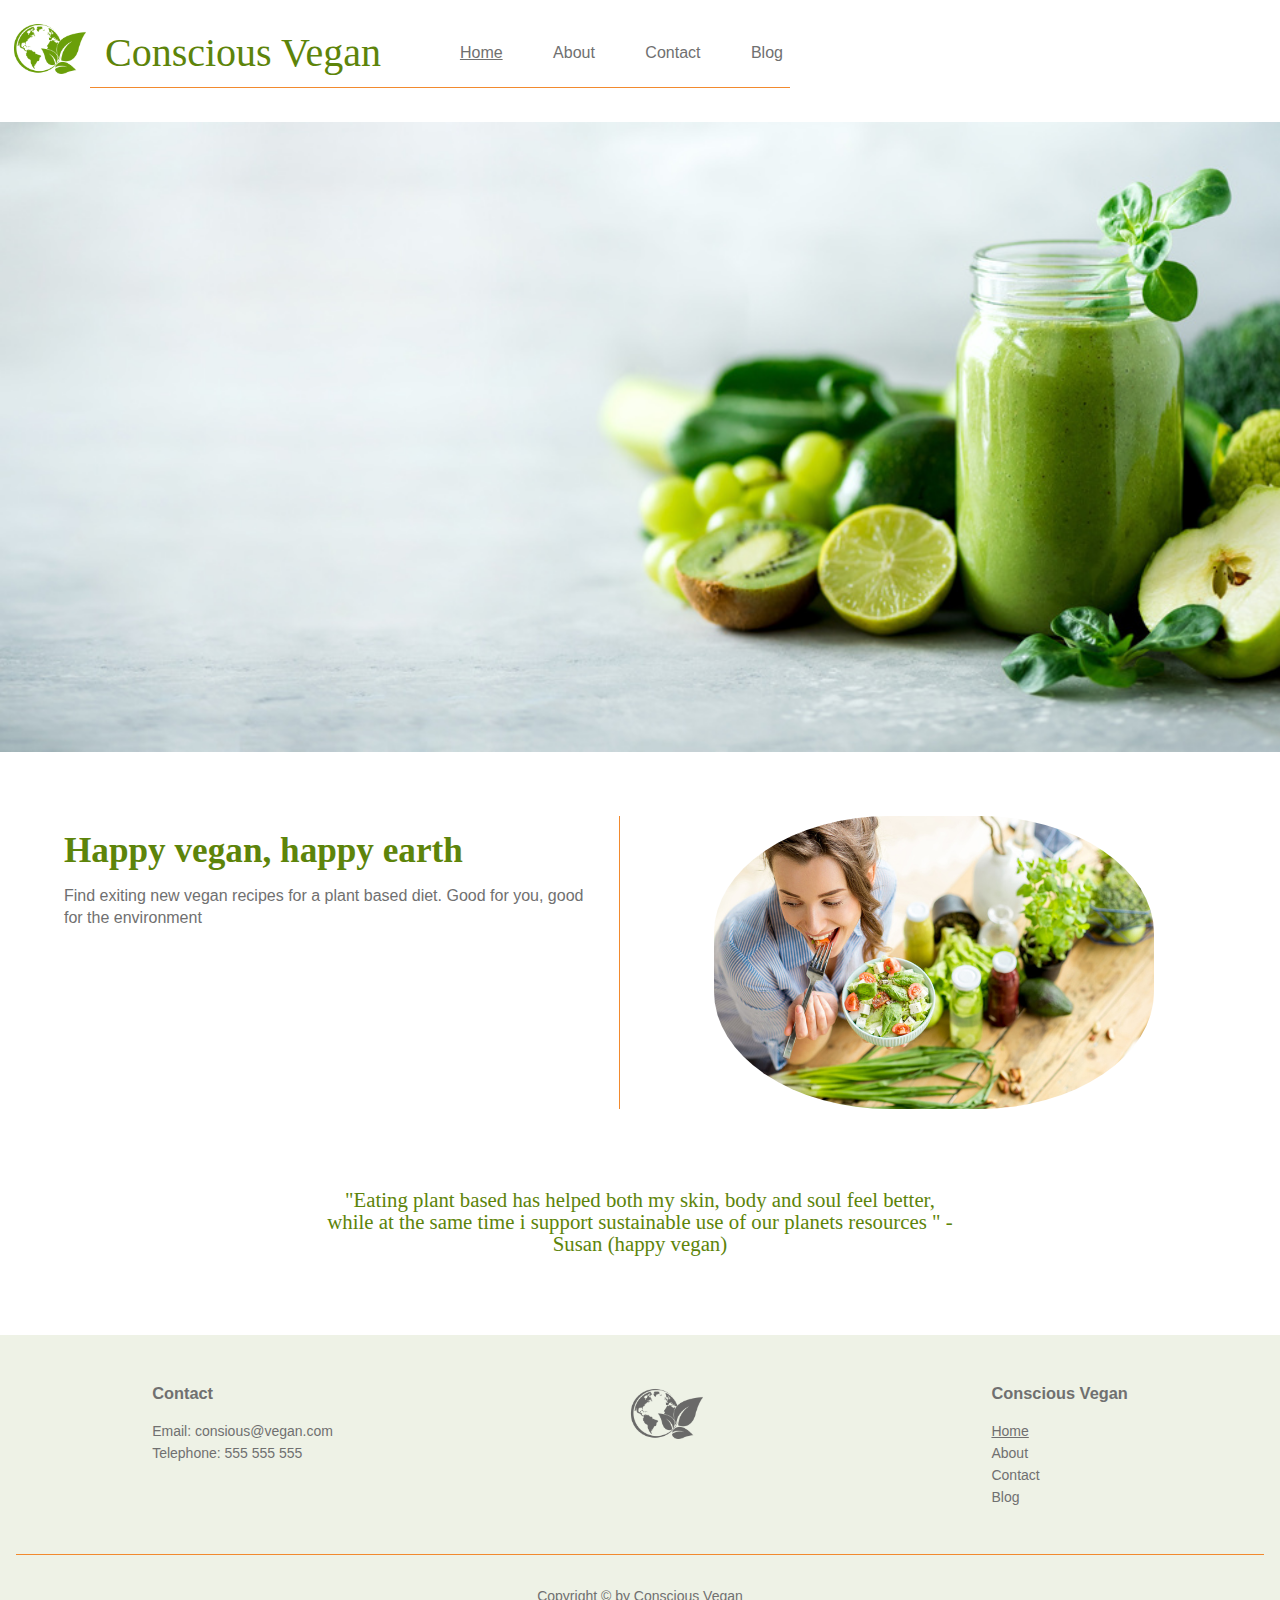
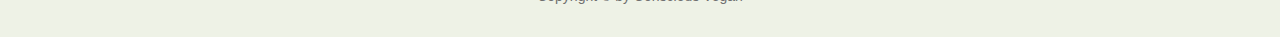
<file: index.html>
<!DOCTYPE html>
<html lang="en">
    <head>
        <meta charset="UTF-8">
        <meta http-equiv="X-UA-Compatible" content="IE=edge">
        <meta name="description" content="The homepage of Conscious Vegan, for people who want a plant based and eco friendly diet">
        <meta name="viewport" content="width=device-width, initial-scale=1.0">       
        <link href="css/styles.css" rel="stylesheet">
        <title>Conscious Vegan | Home</title>   
    </head>
    <body>
        <header>
            <a href="index.html"><img src="images/earth-logo-green.png" alt="Logo of Conscious Vegan" class="logo-img"></a>
            <div class="line">
                <a href="index.html" class="logo">Conscious Vegan</a>
                <nav>
                    <ul>
                        <li><a href="index.html" class="current">Home</a></li>
                        <li><a href="about.html">About</a></li>
                        <li><a href="contact.html">Contact</a></li>
                        <li><a href="blog.html">Blog</a></li>
                    </ul>
                </nav>
            </div>
        </header>
        <main>
            <div class="hero"></div>
            <section class="first-section">
                <div class="first-section-div">
                    <h1>Happy vegan, happy earth</h1>
                    <p>Find exiting new vegan recipes for a plant based diet. Good for you, good for the environment</p>
                </div>
                <div>
                    <img src="images/woman-eating-salad.jpg" class="first-section-img" alt="Woman enjoying a green salad">
                </div>               

            </section class="second-section">
            <section>

            </section>
            <section class="third-section">
                <p>"Eating plant based has helped both my skin, body and soul feel better, while at the same time i support sustainable use of our planets resources " - Susan (happy vegan)
                </p>
            </section>

        </main>
        <footer>
            <div class="footer-content">
                <div>
                    <h3>Contact</h3>
                    <li>Email: consious@vegan.com</li>
                    <li>Telephone: 555 555 555</li>
                </div>
                <div>
                    <img src="images/earth-logo-grey.png" class="footer-img">
                </div>
                <div>
                    <h3>Conscious Vegan</h3>
                    <li><a href="index.html" class="current">Home</a></li>
                    <li><a href="about.html">About</a></li>
                    <li><a href="contact.html">Contact</a></li>
                    <li><a href="blog.html">Blog</a></li>                
                </div>
            </div>           
            <div class="footer-copy">
                <p>Copyright &copy; by Conscious Vegan</p>
            </div>            
        </footer>
    </body>

</html>
</file>
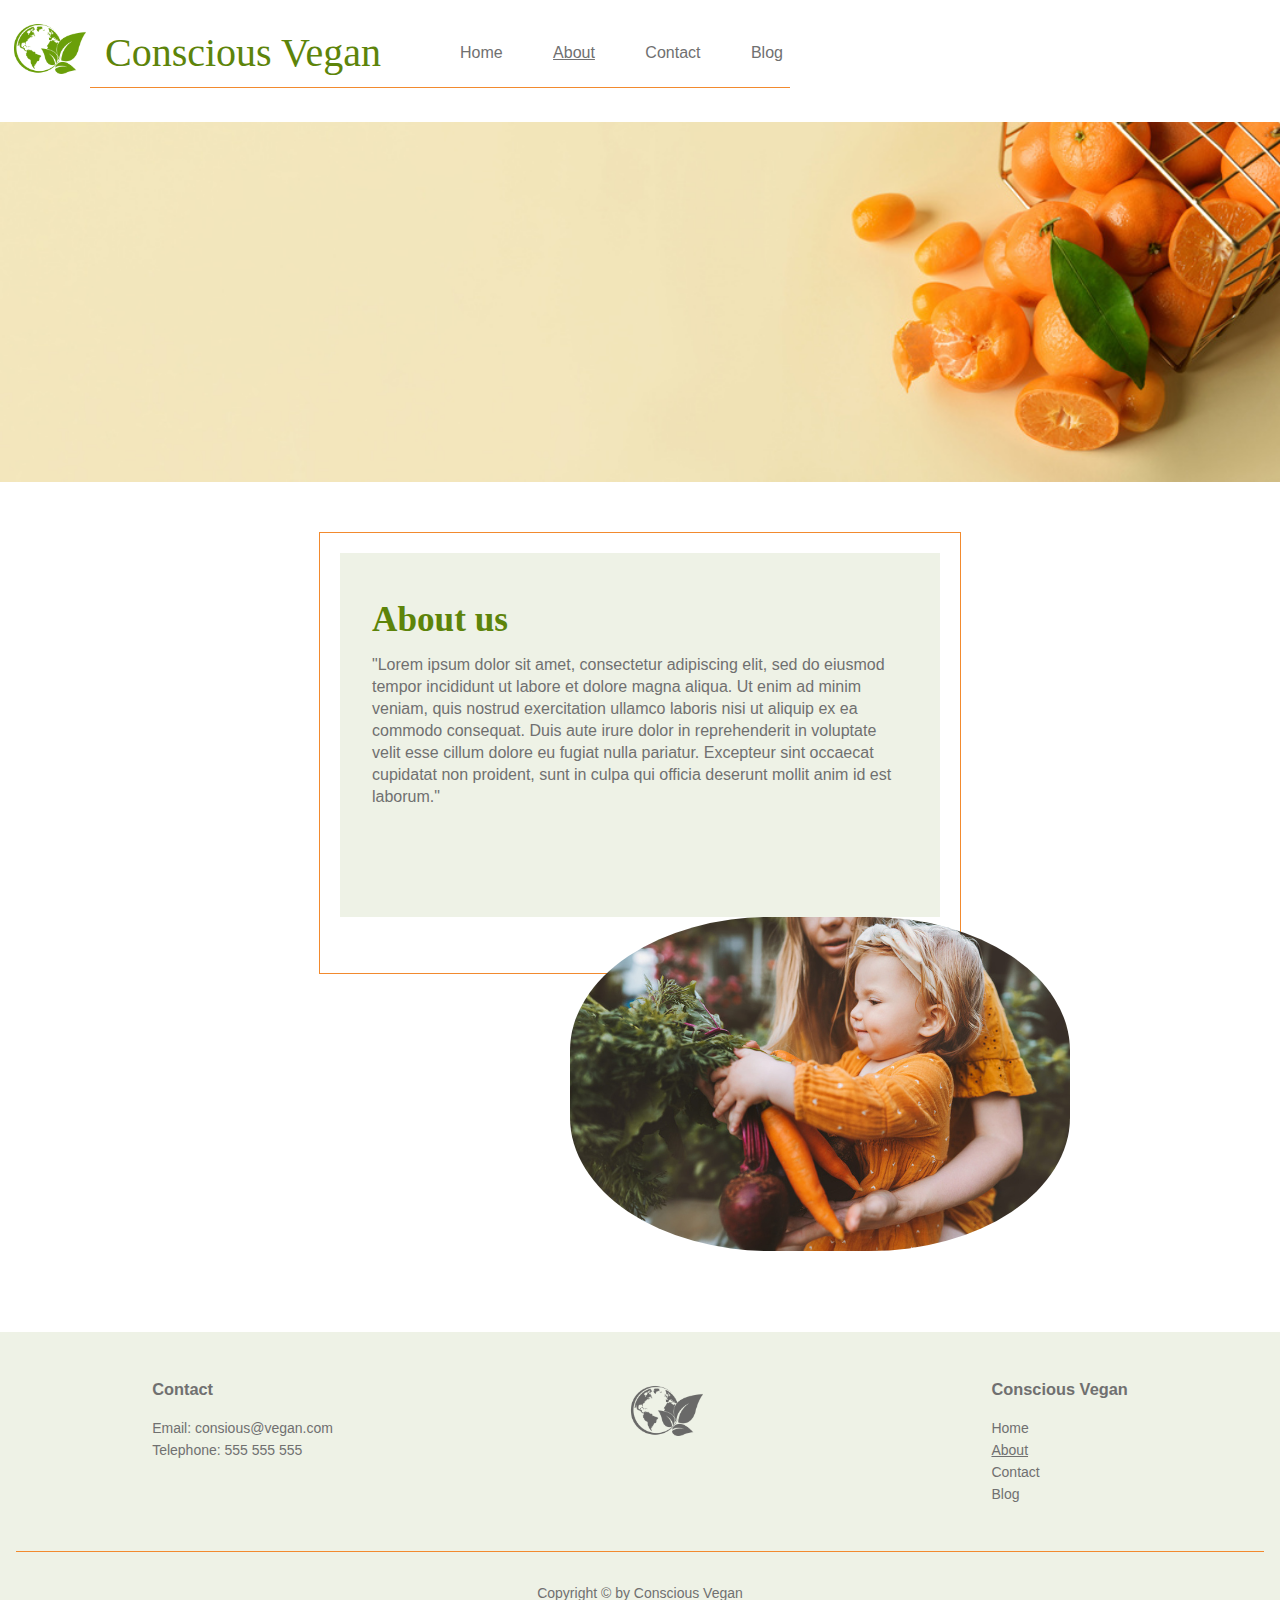
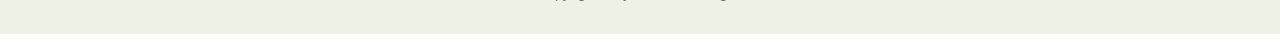
<file: about.html>
<!DOCTYPE html>
<html lang="en">
    <head>
        <meta charset="UTF-8">
        <meta http-equiv="X-UA-Compatible" content="IE=edge">
        <meta name="description" content="The about page of Conscious Vegan, find out why a vegan diet is better for the environment">
        <meta name="viewport" content="width=device-width, initial-scale=1.0">       
        <link href="css/styles.css" rel="stylesheet">
        <title>Conscious Vegan | About</title>   
    </head>
    <body>
        <header>
            <a href="index.html"><img src="images/earth-logo-green.png" alt="Logo of Conscious Vegan" class="logo-img"></a>
            <div class="line">
                <a href="index.html" class="logo">Conscious Vegan</a>
                <nav>
                    <ul>
                        <li><a href="index.html">Home</a></li>
                        <li><a href="about.html" class="current">About</a></li>
                        <li><a href="contact.html">Contact</a></li>
                        <li><a href="blog.html">Blog</a></li>
                    </ul>
                </nav>
            </div>
        </header>
        <main>
            <div class="hero-about"></div>
            <section class="container">            
                <div class="about-section">
                    <div class="about-content">
                        <h1>About us</h1>
                        <p>"Lorem ipsum dolor sit amet, consectetur adipiscing elit, sed do eiusmod tempor incididunt ut labore et dolore magna aliqua. Ut enim ad minim veniam, quis nostrud exercitation ullamco laboris nisi ut aliquip ex ea commodo consequat. Duis aute irure dolor in reprehenderit in voluptate velit esse cillum dolore eu fugiat nulla pariatur. Excepteur sint occaecat cupidatat non proident, sunt in culpa qui officia deserunt mollit anim id est laborum."</p>
                    </div>
                    <div>
                        <img src="images/mother-and-child.jpg" alt="Mother and child gathering vegetables" class="about-img">
                    </div>                   
                </div>
            </section>
        </main>
        <footer>
            <div class="footer-content">
                <div>
                    <h3>Contact</h3>
                    <li>Email: consious@vegan.com</li>
                    <li>Telephone: 555 555 555</li>
                </div>
                <div>
                    <img src="images/earth-logo-grey.png" class="footer-img">
                </div>
                <div>
                    <h3>Conscious Vegan</h3>
                    <li><a href="index.html">Home</a></li>
                    <li><a href="about.html" class="current">About</a></li>
                    <li><a href="contact.html">Contact</a></li>
                    <li><a href="blog.html">Blog</a></li>                
                </div>
            </div>           
            <div class="footer-copy">
                <p>Copyright &copy; by Conscious Vegan</p>
            </div>            
        </footer>
    </body>

</html>
</file>
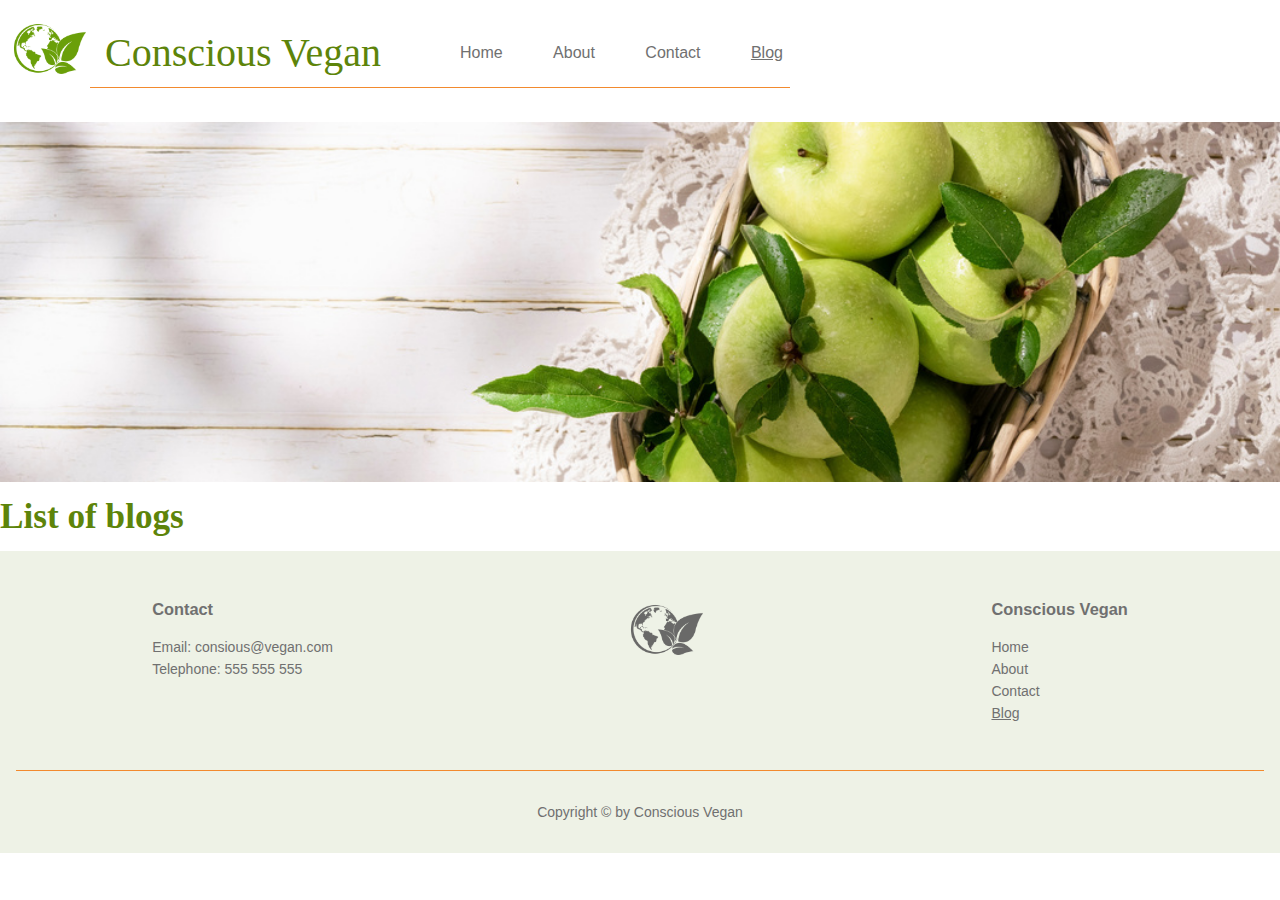
<file: blog.html>
<!DOCTYPE html>
<html lang="en">
    <head>
        <meta charset="UTF-8">
        <meta http-equiv="X-UA-Compatible" content="IE=edge">
        <meta name="description" content="The blog page of Conscious Vegan, find different vegan recipes ">
        <meta name="viewport" content="width=device-width, initial-scale=1.0">       
        <link href="css/styles.css" rel="stylesheet">
        <title>Conscious Vegan | Blogs</title>   
    </head>
    <body>
        <header>
            <a href="index.html"><img src="images/earth-logo-green.png" alt="Logo of Conscious Vegan" class="logo-img"></a>
            <div class="line">
                <a href="index.html" class="logo">Conscious Vegan</a>
                <nav>
                    <ul>
                        <li><a href="index.html">Home</a></li>
                        <li><a href="about.html">About</a></li>
                        <li><a href="contact.html">Contact</a></li>
                        <li><a href="blog.html" class="current">Blog</a></li>
                    </ul>
                </nav>
            </div>
        </header>
        <main>
            <div class="hero-blog"></div>
            <div>
                <h1>List of blogs</h1>
                <div class="contentContainer">
                    <div class="spinner"></div>
                    
                </div>
            </div>
            <script src="js/blog.js"></script>
        </main>
        <footer>
            <div class="footer-content">
                <div>
                    <h3>Contact</h3>
                    <li>Email: consious@vegan.com</li>
                    <li>Telephone: 555 555 555</li>
                </div>
                <div>
                    <img src="images/earth-logo-grey.png" class="footer-img">
                </div>
                <div>
                    <h3>Conscious Vegan</h3>
                    <li><a href="index.html">Home</a></li>
                    <li><a href="about.html">About</a></li>
                    <li><a href="contact.html">Contact</a></li>
                    <li><a href="blog.html" class="current">Blog</a></li>                
                </div>
            </div>           
            <div class="footer-copy">
                <p>Copyright &copy; by Conscious Vegan</p>
            </div>            
        </footer>
        <script src="js/blog.js"></script>
    </body>

</html>
</file>
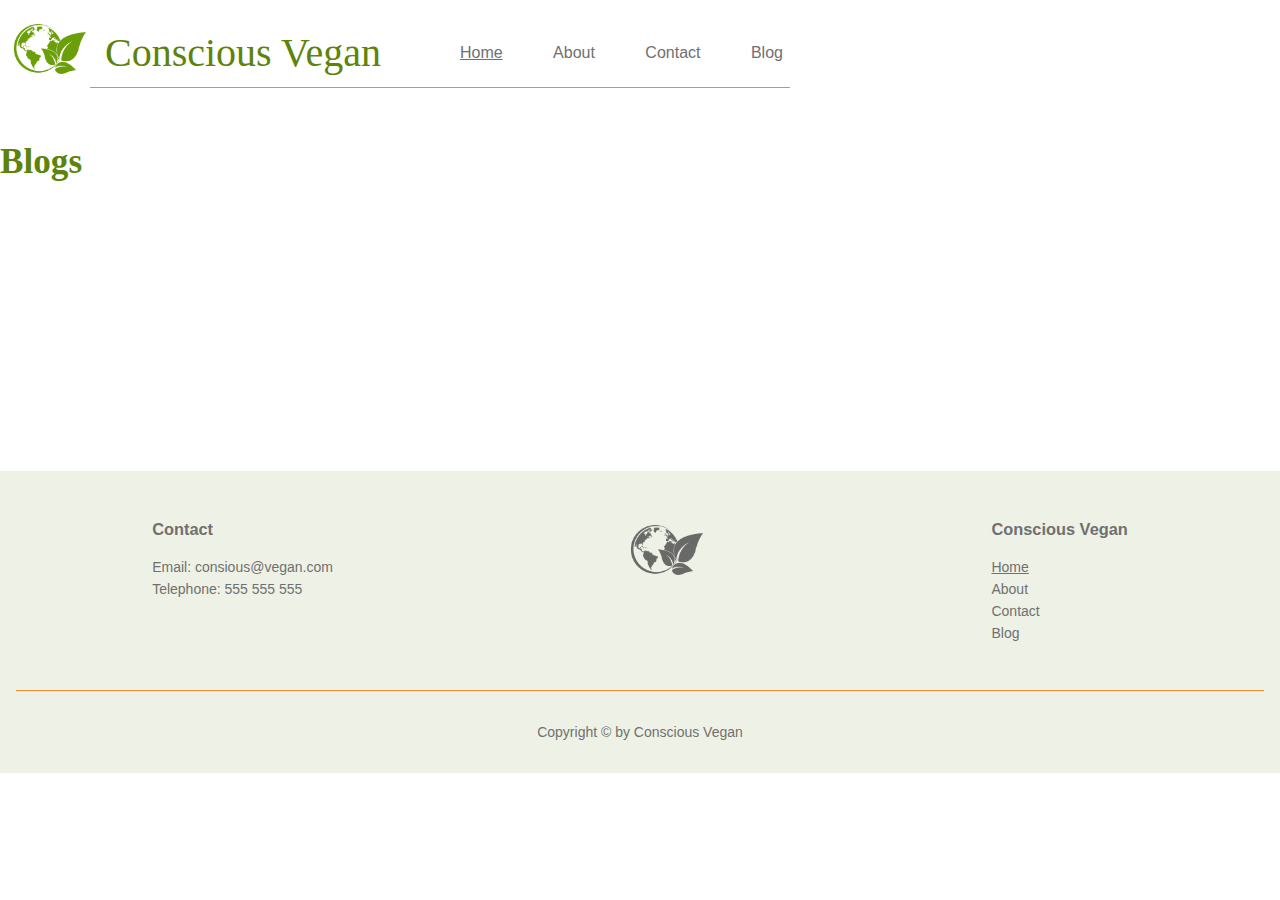
<file: blogspecific.html>
<!DOCTYPE html>
<html lang="en">
    <head>
        <meta charset="UTF-8">
        <meta http-equiv="X-UA-Compatible" content="IE=edge">
        <meta name="description" content="The homepage of Conscious Vegan, for people who want a plant based and eco friendly diet">
        <meta name="viewport" content="width=device-width, initial-scale=1.0">       
        <link href="css/styles.css" rel="stylesheet">
        <title>Conscious Vegan | Home</title>   
    </head>
    <body>
        <header>
            <a href="index.html"><img src="images/earth-logo-green.png" alt="Logo of Conscious Vegan" class="logo-img"></a>
            <div class="line">
                <a href="index.html" class="logo">Conscious Vegan</a>
                <nav>
                    <ul>
                        <li><a href="index.html" class="current">Home</a></li>
                        <li><a href="about.html">About</a></li>
                        <li><a href="contact.html">Contact</a></li>
                        <li><a href="blog.html">Blog</a></li>
                    </ul>
                </nav>
            </div>
        </header>
        <main>
            <div>
                <h2>Blogs</h2>
                <div class="contentContainer">
                    <div class="spinner"></div> 
                </div>
            </div>
            <script src="js/blogspecific.js"></script>
        </main>
        <footer>
            <div class="footer-content">
                <div>
                    <h3>Contact</h3>
                    <li>Email: consious@vegan.com</li>
                    <li>Telephone: 555 555 555</li>
                </div>
                <div>
                    <img src="images/earth-logo-grey.png" class="footer-img">
                </div>
                <div>
                    <h3>Conscious Vegan</h3>
                    <li><a href="index.html" class="current">Home</a></li>
                    <li><a href="about.html">About</a></li>
                    <li><a href="contact.html">Contact</a></li>
                    <li><a href="blog.html">Blog</a></li>                
                </div>
            </div>           
            <div class="footer-copy">
                <p>Copyright &copy; by Conscious Vegan</p>
            </div>            
        </footer>
    </body>

</html>
</file>
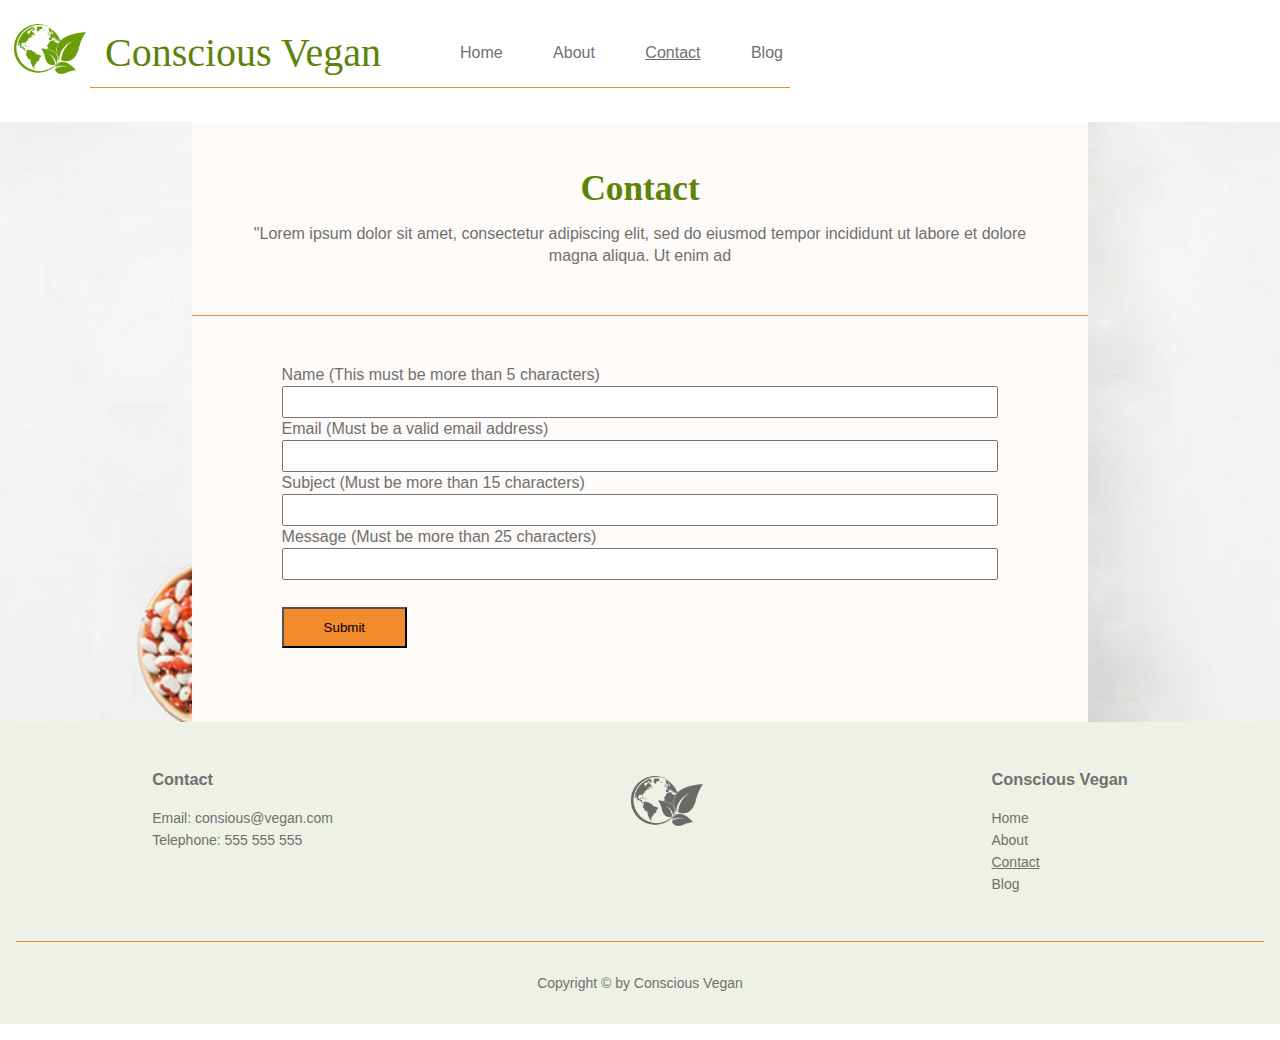
<file: contact.html>
<!DOCTYPE html>
<html lang="en">
    <head>
        <meta charset="UTF-8">
        <meta http-equiv="X-UA-Compatible" content="IE=edge">
        <meta name="description" content="The contact of Conscious Vegan, contact us if you want to know more about an eating sustainably with an organic, plant based diet">
        <meta name="viewport" content="width=device-width, initial-scale=1.0">       
        <link href="css/styles.css" rel="stylesheet">
        <title>Conscious Vegan | Blogs</title>   
    </head>
    <body>
        <header>
            <a href="index.html"><img src="images/earth-logo-green.png" alt="Logo of Conscious Vegan" class="logo-img"></a>
            <div class="line">
                <a href="index.html" class="logo">Conscious Vegan</a>
                <nav>
                    <ul>
                        <li><a href="index.html">Home</a></li>
                        <li><a href="about.html">About</a></li>
                        <li><a href="contact.html" class="current">Contact</a></li>
                        <li><a href="blog.html">Blog</a></li>
                    </ul>
                </nav>
            </div>
        </header>
        <main class="background-contact">
            <section>
                <div class="contact">
                    <div class="contact-info">
                        <h1>Contact</h1>
                        <p>"Lorem ipsum dolor sit amet, consectetur adipiscing elit, sed do eiusmod tempor incididunt ut labore et dolore magna aliqua. Ut enim ad </p>
                    </div>
                    <form id="contactForm">
                        <div>
                            <label>
                                Name (This must be more than 5 characters)
                                <input name="firstName" id="firstName">
                                <div class="errorForm" id="errorFirstName">Must be more than 5 characters</div>
                            </label>
                        </div>
                        <div>
                            <label>
                                Email (Must be a valid email address)
                                <input name="email" id="email">
                            </label>
                            <div class="errorForm" id="errorEmail">Not a valid email address</div>
                        </div>
                        <div>
                            <label>
                                Subject (Must be more than 15 characters)
                                <input name="subject" id="subject">
                                <div class="errorForm" id="errorSubject">(Must be more than 15 characters)</div>
                            </label>
                        </div>
                        <div>
                            <label>
                                Message (Must be more than 25 characters)
                                <input name="message" id="message">
                                <div class="errorForm" id="errorMessage">(Must be more than 25 characters)</div>
                            </label>
                        </div>
                        <button class="contact-submit">Submit</button>
                    </form>
                </div>
            </section>
        </main>
        <footer>
            <div class="footer-content">
                <div>
                    <h3>Contact</h3>
                    <li>Email: consious@vegan.com</li>
                    <li>Telephone: 555 555 555</li>
                </div>
                <div>
                    <img src="images/earth-logo-grey.png" class="footer-img">
                </div>
                <div>
                    <h3>Conscious Vegan</h3>
                    <li><a href="index.html">Home</a></li>
                    <li><a href="about.html">About</a></li>
                    <li><a href="contact.html" class="current">Contact</a></li>
                    <li><a href="blog.html">Blog</a></li>                
                </div>
            </div>           
            <div class="footer-copy">
                <p>Copyright &copy; by Conscious Vegan</p>
            </div>            
        </footer>
        <script src="js/contact.js"></script>
    </body>

</html>
</file>
<file: css/styles.css>
@font-face {
    font-family: Cotta Free;
    src: url(fonts/Cotta\ Free.otf) format(otf);
}

@font-face {
    font-family: GiveAway;
    src: url(fonts/GiveAway.otf)) format(otf);
}

body {
    font-family: Montserrat, Verdana, Geneva, Tahoma, sans-serif;
    color: #707070;
    margin: 0;
    line-height: 22px;
    
}

header {
    display: flex;
    align-items: center;
    padding-bottom: 1rem;
}

nav li {
    display: inline-block;
    margin: 7px;
    padding-left: 2rem;
}

a {
    text-decoration: none;
    color: #707070;
} 

.logo {
    font-family: Cotta;
    color: #5D840A;
    font-size: 2.5rem;
    margin-left: 15px;
}

.line {
    border-bottom: 1px solid #F28A2E;
    display: flex;
    align-items: center;
}

.logo-img {
    max-width: 80px;
    padding-bottom: 10px;
    padding-left: 10px;
    padding-top: 10px;
}

.current {
    text-decoration: underline;
}

h1, h2 {
    font-family: Cotta;
    color: #5D840A;
    font-size: 2.2rem;
}

/* Homepage */

.hero {
    background-image: url(/images/smoothie_header.jpg);
    min-height: 70vh;
    background-size: cover;
    background-position-x: left;
    background-position-y: top;
    position: relative;
  }

.first-section {
    display: flex;
    margin: 2rem;
    padding-top: 2rem;
}

.first-section-div {
    padding: 0rem 2rem;
    border-right: 1px solid #F28A2E;
}

.first-section-img {
    max-width: 70%;
    border-radius: 40%;
    display: flex;
    margin: auto;
}

.third-section {
    text-align: center;
    margin: 5rem 20rem;
    font-family: Give Away;
    font-size: 1.3rem;
    color: #5D840A;
}

@media (min-width: 430px) and (max-width: 1200px) {
    .first-section {
        display: flex;
        flex-direction: column;
        margin: 2rem;
        padding-top: 2rem;
    }        
}


/*About*/

.hero-about {
    background-image: url(/images/orange-hero.jpg);
    min-height: 40vh;
    background-size: cover;
    background-position-x: left;
    background-position-y: bottom;
    position: relative;
}

.container {
    height: 800px;
}

.about-section {
    width: 600px;
    height: 400px;
    position: relative;
    margin: 50px auto;
    border: 1px solid #F28A2E;
    padding: 20px;
    z-index: 1;
}

.about-content {
    height: 300px;
    padding: 2rem;
    background-color: rgb(93, 132, 10, 0.1);
    z-index: 1;
}

.about-img {
    border-radius: 40%;
    max-width: 500px;
    position: relative;
    margin-left: 230px;
    z-index: 2;
}


/*Contact*/

main {
    min-height: 20rem;
}

.background-contact {
    background-image: url(/images/nuts_and_lentils.jpg);
    background-size: cover;
}

.contact {
    background-color: #FDFAF7;
    max-width: 70%;
    margin: auto;
    height: 600px;
}

.contact-info {
    text-align: center;
    padding: 2rem 3rem;
    border-bottom: 1px solid #F28A2E; 
}

#contactForm {
    max-width: 80%;
    margin: auto;
    padding: 3rem;
}

.errorForm {
    color: red;
    font-size: 12px;
    margin-top: 5px;
    display: none;
}

label, input {
    display: flex;
    flex-direction: column;
}

input {
    padding: 5px;
    font-size: 16px;
}

.contact-submit {
background-color: #F28A2E;
margin-top: 2em;
padding: 0.7rem 2.5rem;
}


/*Blogs*/

.hero-blog {
    background-image: url(/images/apple-hero.jpg);
    min-height: 40vh;
    background-size: cover;
    background-position-x: left;
    background-position-y: bottom;
    position: relative;
}


/* Footer */

footer {
    background-color: rgb(93, 132, 10, 0.1);
    font-size: 14px;
}

.footer-content {    
    display: flex;
    justify-content: space-around;
    padding: 30px 10px;
}

li {
    list-style-type: none;
}

.footer-img {
    max-width: 80px;
    padding-bottom: 10px;
    padding-left: 10px;
    padding-top: 10px;
}

.footer-copy {
    text-align: center;
    padding: 1rem;
    margin: 1rem;
    border-top: 1px solid #F28A2E;   
}

.error {
    background: rgb(240, 178, 178);
    padding: 5px;
    border: 3px solid rgb(211, 3, 3);
    color: rgb(209, 6, 6);
    font-size: 20px;
    margin-top: 2%;
    
}
</file>
